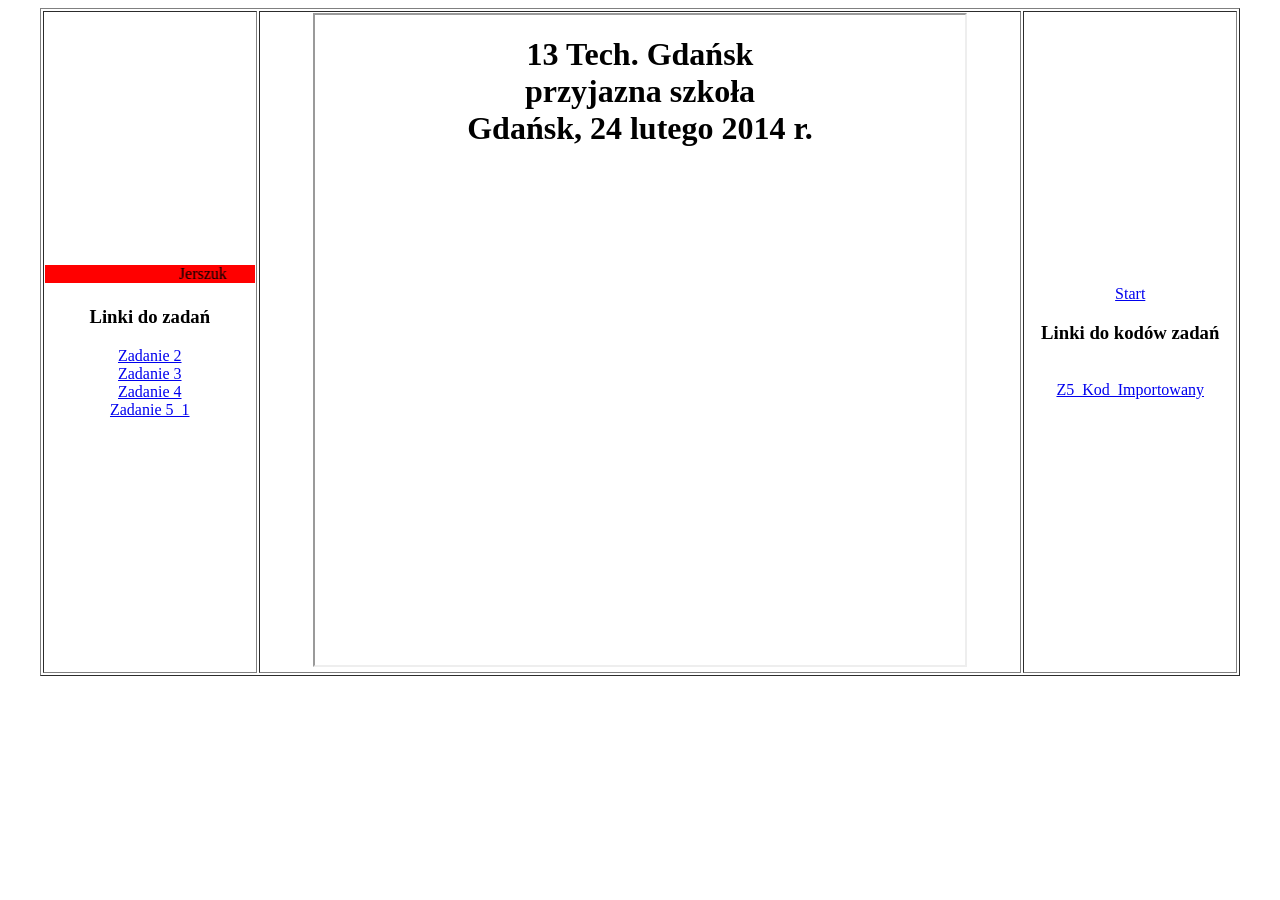
<file: index.html>
<!DOCTYPE html> 
  <html lang="pl-PL">
      <head> 
           <meta charset="utf-8"> 
      </head>
<body>
<table width=95% border="1" align="center">
<tr>
<td width=18% align=center>
  <marquee bgcolor="red">Jerszuk</marquee>
  <h3>Linki do zadań</h3>
<a href="jers_z2.html" target="strony">Zadanie 2</a> 
<br> 
<a href="jers_z3.html" target="strony">Zadanie 3</a>
<br>
<a href="jers_z4.html" target="strony"> Zadanie 4 </a>
  <br>
<a href="jers_z5_1.html" target="strony"> Zadanie 5_1 </a>
</td>

<td align=center><iframe width=650 height=650 name="strony" src="start.html" border="0"></iframe> 
</td>
<td width=18% align=center><a href="start.html" target="strony">Start</a>
  <h3>Linki do kodów zadań</h3>
  <br>
  <a href="Z5_Kod_Importowany.html" target="strony"> Z5_Kod_Importowany </a>
</td> 
</tr> 
</table> 
</body> 
</html>
</file>
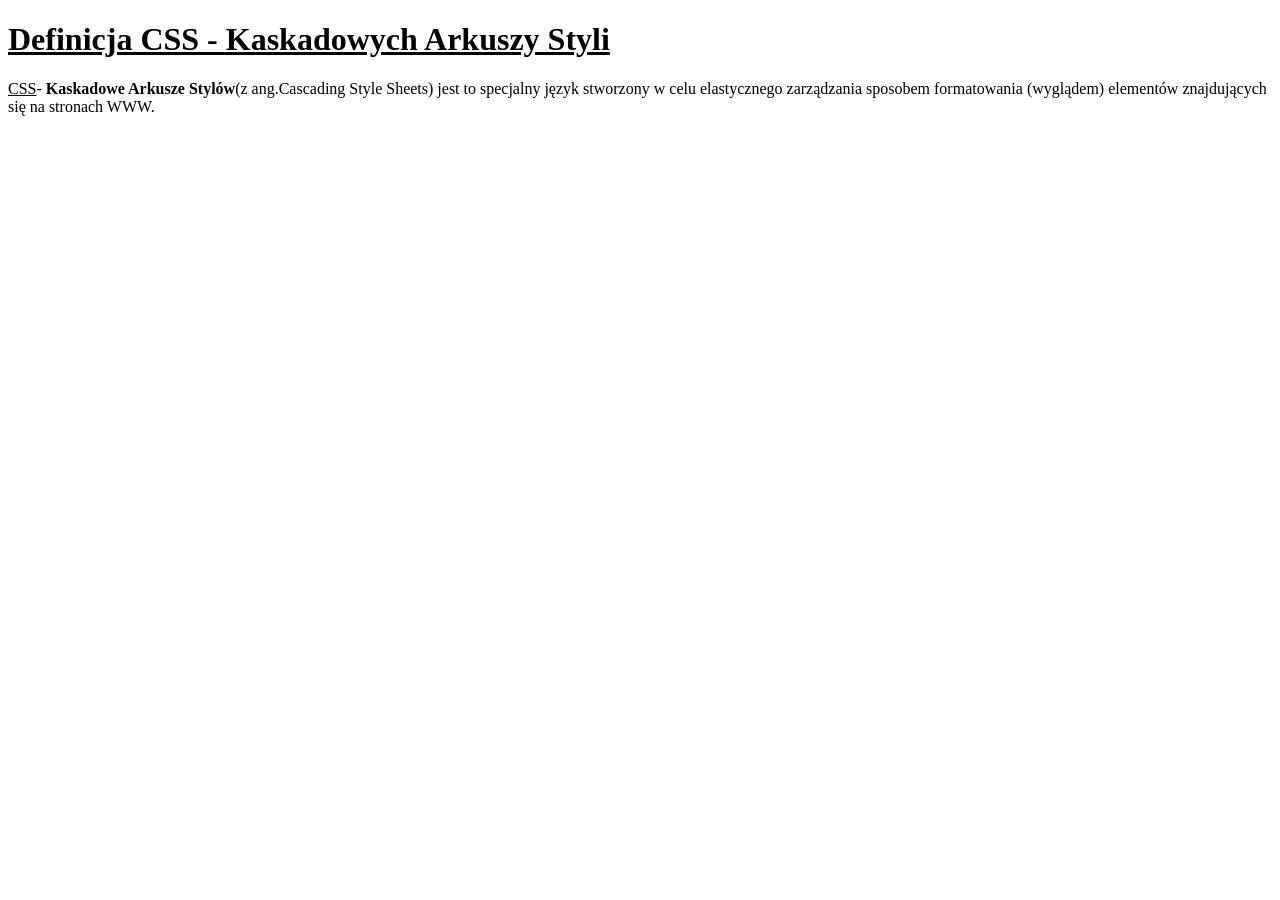
<file: jers_z2.html>
<!DOCTYPE html>
<html>
  <head>
    <title> Jerszuk Z2_html </title>
  </head>
  <body>
    <h1><b><u>Definicja CSS - Kaskadowych Arkuszy Styli</u></b></h1>
    
<p><u>CSS</u>- <b>Kaskadowe Arkusze Stylów</b>(z ang.Cascading Style Sheets) jest to specjalny język 
stworzony w celu elastycznego zarządzania sposobem formatowania (wyglądem) elementów 
znajdujących się na stronach WWW.</p>

    <!-- Jerszuk Z2_html -->
  </body>
</html>
</file>
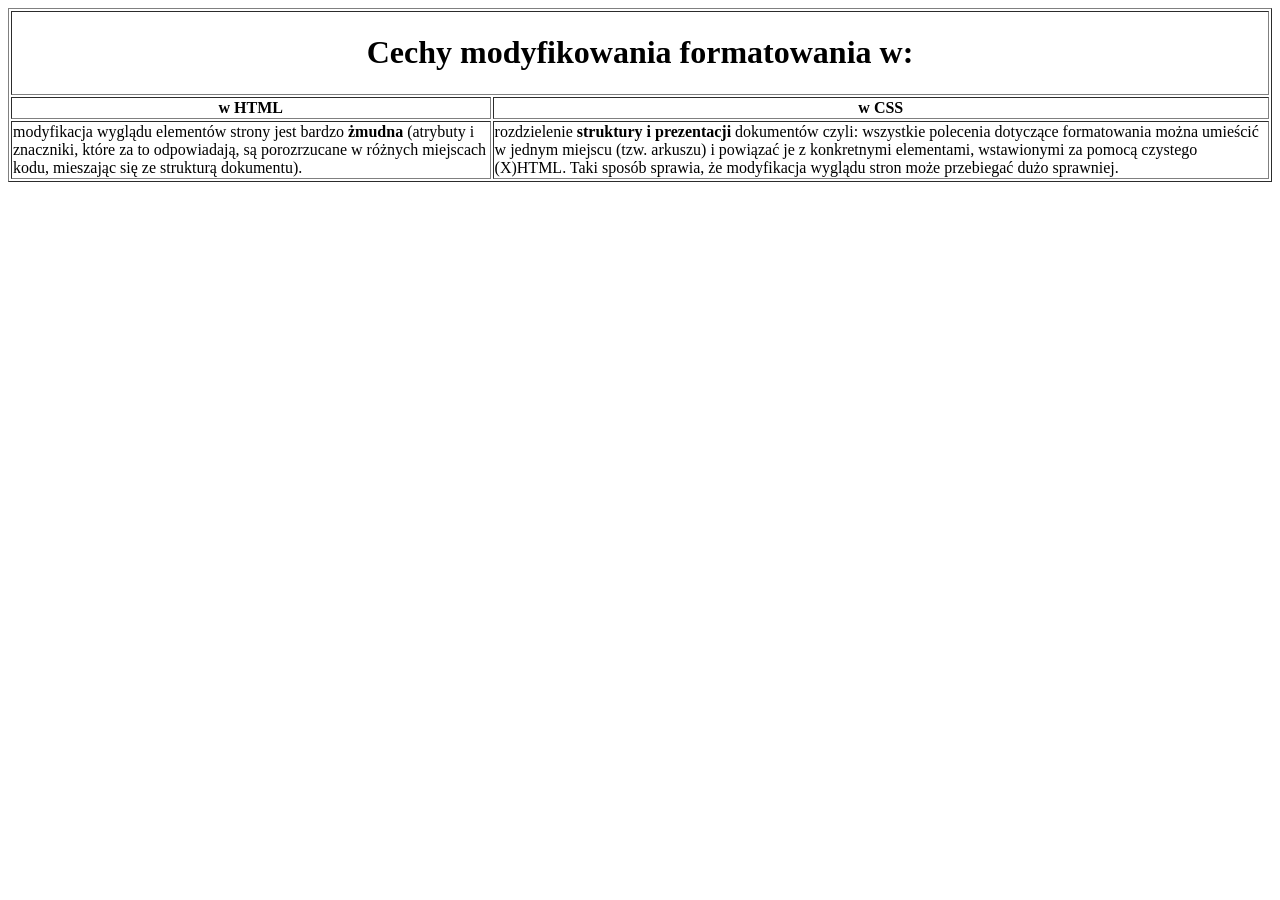
<file: jers_z3.html>
<!DOCTYPE html>
<html>
  <head>
    <title> Jerszuk z3_html </title>
  </head>
  <body>
    <table border="1" width="100%">
        <tr>
            <th colspan="2">
                <h1>Cechy modyfikowania formatowania w:</h1>
            </th>
        </tr>
        <tr>
            <th>w HTML</th>
            <th>w CSS</th>
        </tr>
      
        <tr>
            <td>
                modyfikacja wyglądu elementów strony jest
                bardzo <b>żmudna</b> (atrybuty i znaczniki,
                które za to odpowiadają, są porozrzucane
                w różnych miejscach kodu, mieszając się
                ze strukturą dokumentu).
            </td>
            <td>
                rozdzielenie <b>struktury i prezentacji</b>
                dokumentów czyli: wszystkie polecenia
                dotyczące formatowania można umieścić
                w jednym miejscu (tzw. arkuszu) i powiązać je
                z konkretnymi elementami, wstawionymi za
                pomocą czystego (X)HTML. Taki sposób
                sprawia, że modyfikacja wyglądu stron może
                przebiegać dużo sprawniej.
            </td>
        </tr>
    </table>
     <!-- Jerszuk Z3_html -->
  </body>
</html>
</file>
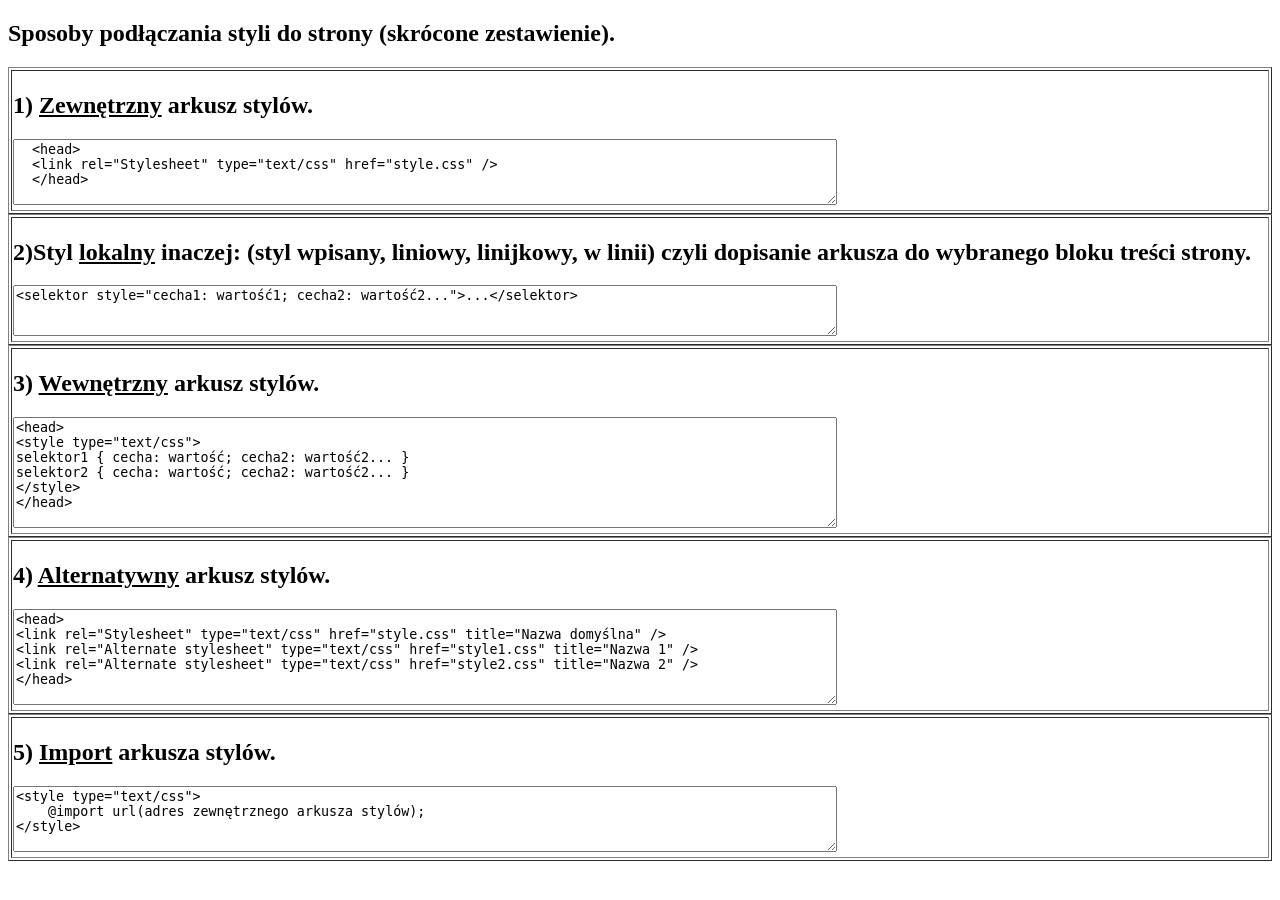
<file: jers_z4.html>
<!DOCTYPE html>
<html lang="pl">
<head>
    <meta charset="UTF-8">
    <title>Jerszuk Z4_html</title>
</head>
<body>

<h2>Sposoby podłączania styli do strony (skrócone zestawienie).</h2>

<table border="1" width="100%">
<tr><td>
<h2>1) <u>Zewnętrzny</u> arkusz stylów.</h2>
<textarea rows="4" cols="100">
  <head>
  <link rel="Stylesheet" type="text/css" href="style.css" /> 
  </head>
</textarea>
</td></tr>
</table>

<table border="1" width="100%">
<tr><td>
<h2>2)Styl <u>lokalny</u>
inaczej: (styl wpisany, liniowy, linijkowy, w linii)  czyli 
dopisanie arkusza do wybranego bloku treści strony. </h2>
<textarea rows="3" cols="100">
<selektor style="cecha1: wartość1; cecha2: wartość2...">...</selektor>
</textarea>
</td></tr>
</table>

<table border="1" width="100%">
<tr><td>
<h2>3) <u>Wewnętrzny</u> arkusz stylów.</h2>
<textarea rows="7" cols="100">
<head>
<style type="text/css"> 
selektor1 { cecha: wartość; cecha2: wartość2... } 
selektor2 { cecha: wartość; cecha2: wartość2... } 
</style> 
</head>
</textarea>
</td></tr>
</table>

<table border="1" width="100%">
<tr><td>
<h2>4) <u>Alternatywny</u> arkusz stylów.</h2>
<textarea rows="6" cols="100">
<head> 
<link rel="Stylesheet" type="text/css" href="style.css" title="Nazwa domyślna" /> 
<link rel="Alternate stylesheet" type="text/css" href="style1.css" title="Nazwa 1" /> 
<link rel="Alternate stylesheet" type="text/css" href="style2.css" title="Nazwa 2" /> 
</head>
</textarea>
</td></tr>
</table>

<table border="1" width="100%">
<tr><td>
<h2>5) <u>Import</u> arkusza stylów.</h2>
<textarea rows="4" cols="100">
<style type="text/css"> 
    @import url(adres zewnętrznego arkusza stylów); 
</style>
</textarea>
</td></tr>
</table>
    
<!-- Jerszuk Z4_html -->

</body>
</html>
</file>
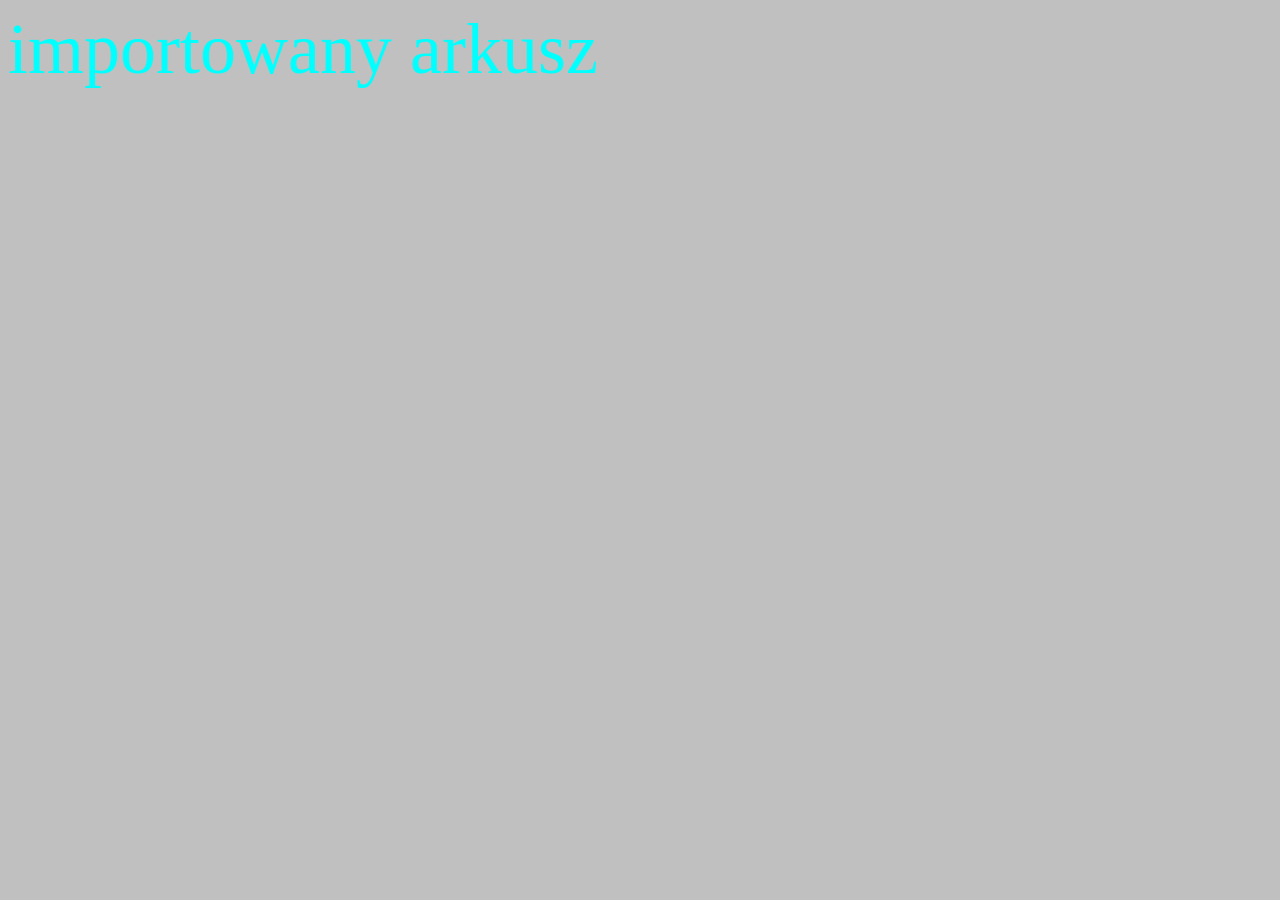
<file: jers_z5_1.html>
<html>
<head>
   <title>styl zewnetrzne</title>
   <meta http-equiv="Content-Type" content="text/html; charset=utf-8"> 
  <!-- importowany --> 
  <style> 
   @import url("jers_z5_1.css");
  </style>
</head>
<body bgcolor="silver">
<p>importowany arkusz</p>
</body>
</html>
</file>
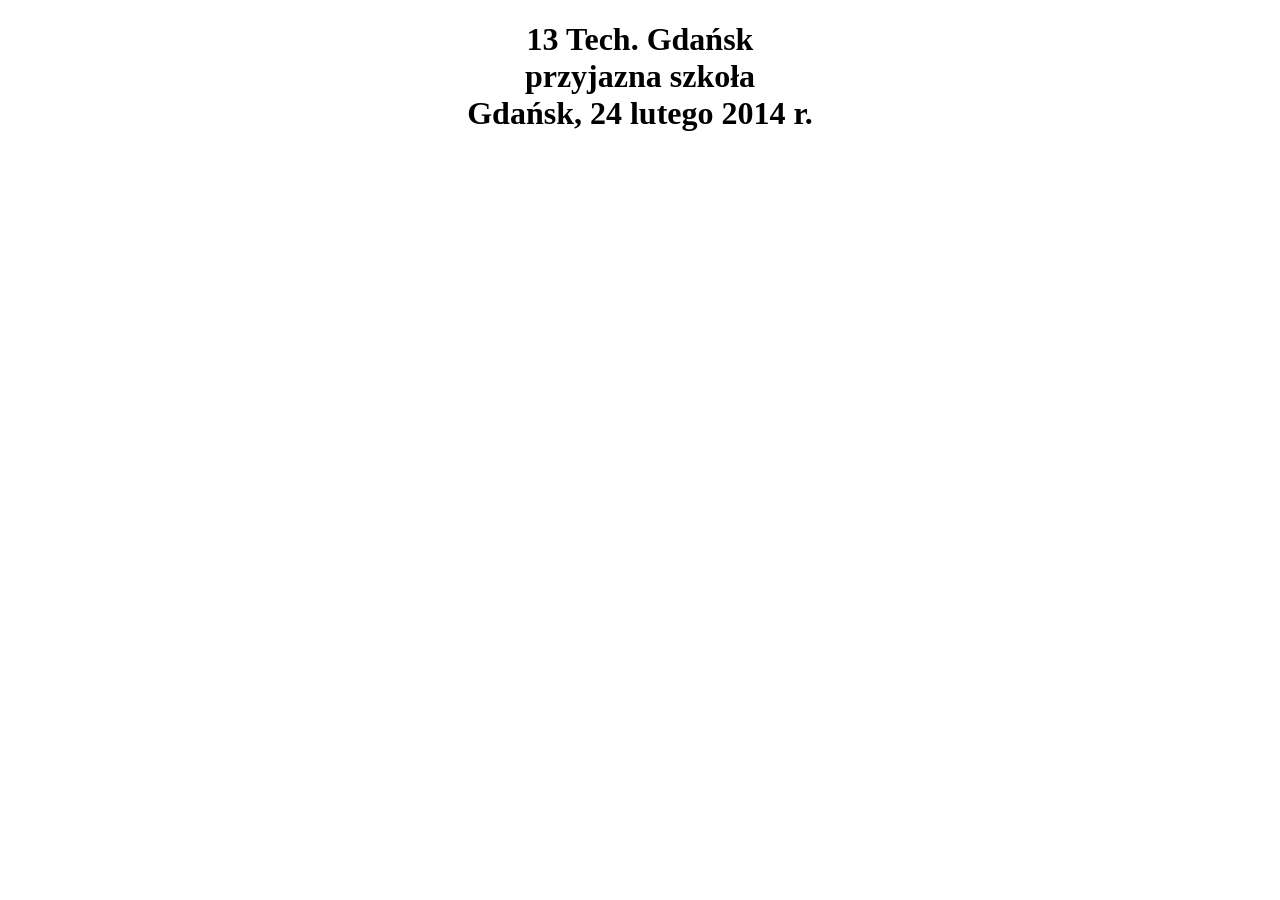
<file: start.html>
<!DOCTYPE html> 
  <html lang="pl-PL"> 
      <head>
          <meta charset="utf-8">
      </head>
<body>
<h1 align="center">13 Tech. Gdańsk<br>przyjazna szkoła<br>Gdańsk, 24 lutego 2014 r.</h1>
</body>
</html>
</file>
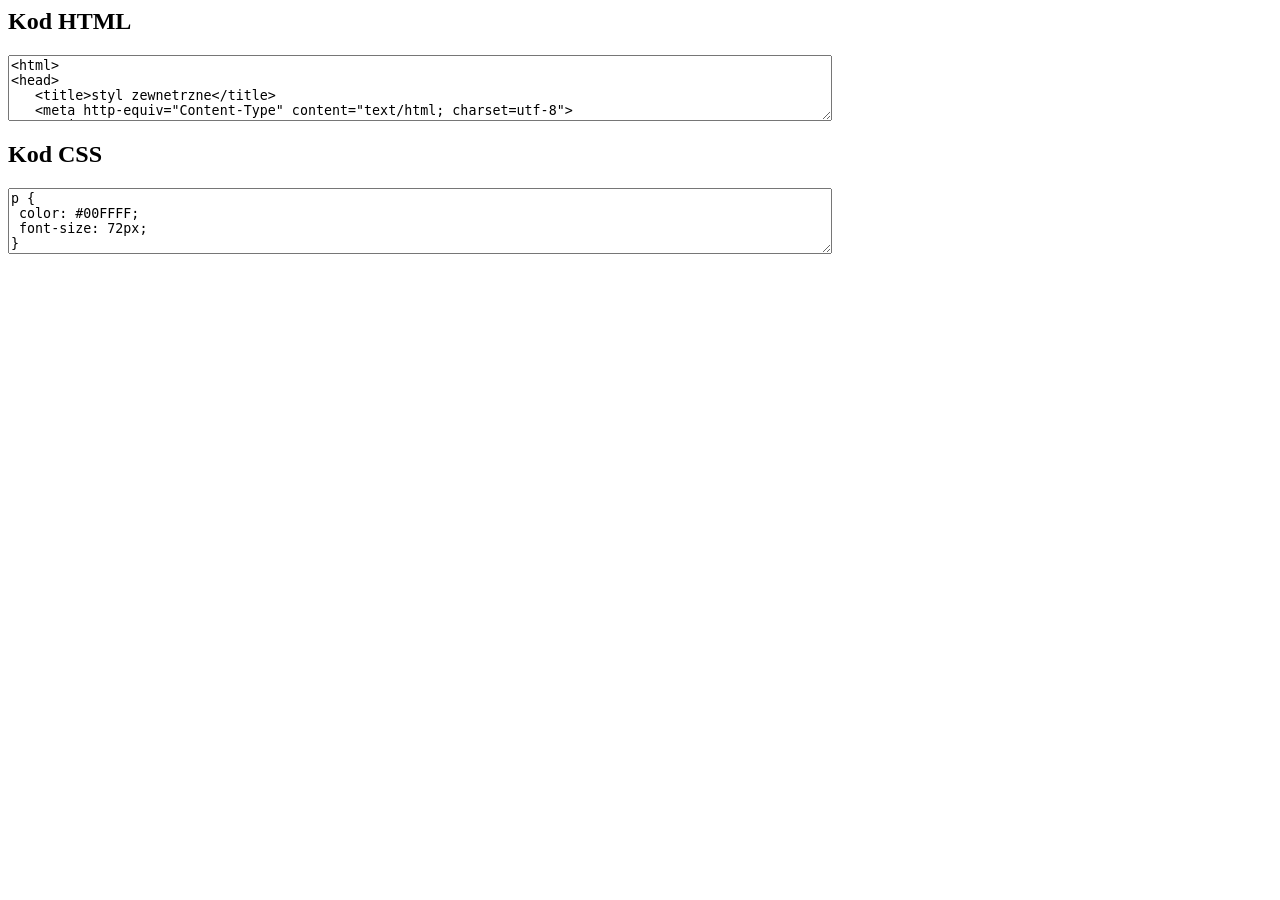
<file: Z5_Kod_Importowany.html>
<html lang="pl-PL">
<head>
  <meta charset="utf-8"> 
</head>
  <body>
    <h2>Kod HTML</h2>
<textarea rows="4" cols="100">
<html>
<head>
   <title>styl zewnetrzne</title>
   <meta http-equiv="Content-Type" content="text/html; charset=utf-8"> 
  <!-- importowany --> 
  <style> 
   @import url("jers_z5_1.css");
  </style>
</head>
<body bgcolor="silver">
<p>importowany arkusz</p>
</body>
</html>
</textarea>
    <h2>Kod CSS</h2>
    <textarea rows="4" cols="100">
p { 
 color: #00FFFF; 
 font-size: 72px; 
}
</textarea>
  </body>
</html>
</file>
